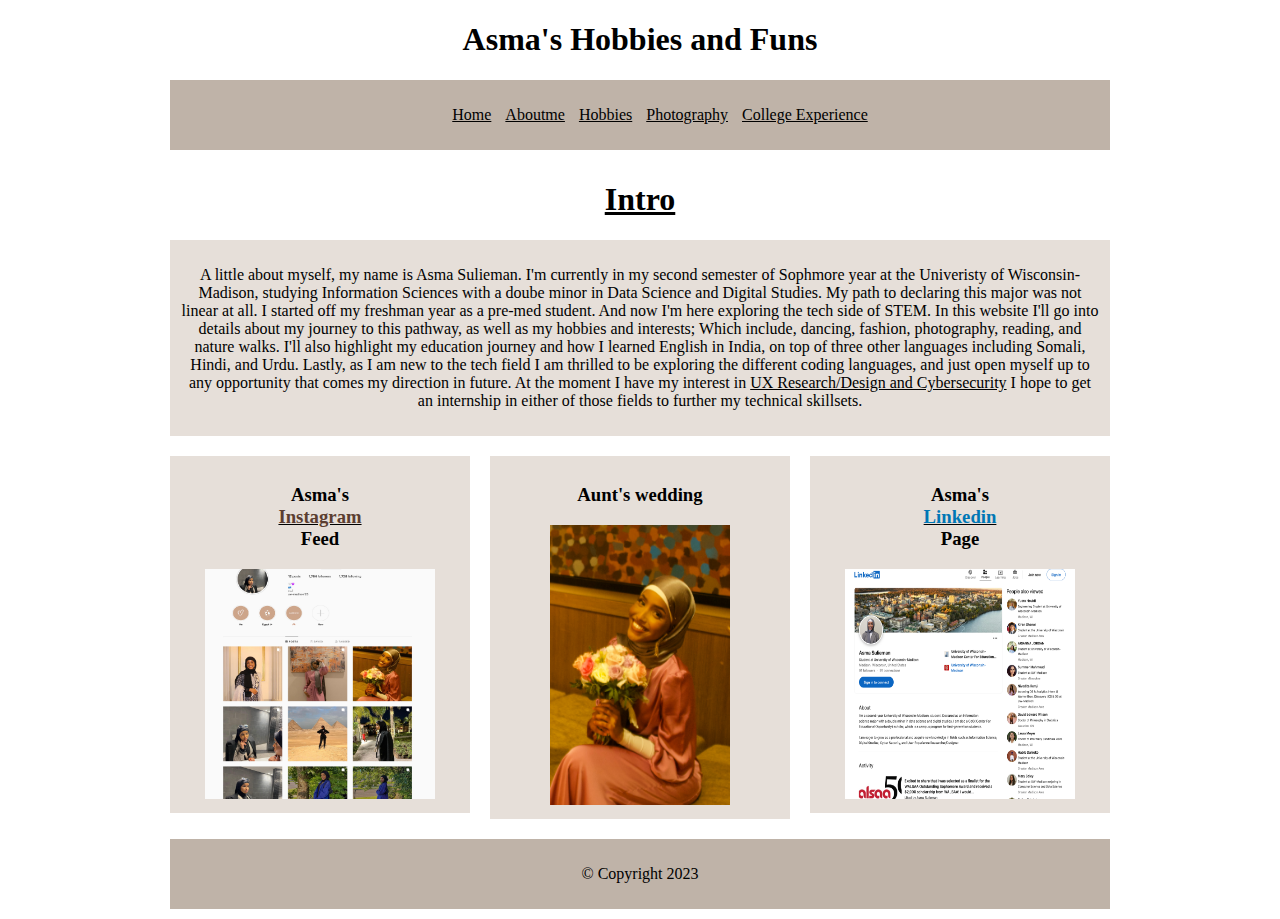
<file: index.html>
<!DOCTYPE html>
<html lang="en">
	<head> 
		<title> Asma's Hobbies and Intreset</title>
		<link rel="stylesheet" text="text/css" href="stylesheet.css">

</head>

	<body >
		<header>
			<h1>Asma's Hobbies and Funs</h1>
			<nav>
				<ul>
					<li><a href="index.html">Home</a> </li>
					<li><a href="aboutme.html">Aboutme</a> </li>
					<li><a href="hobbies.html">Hobbies</a> </li>
					<li><a href="photography.html">Photography</a> </li>
					<li><a href="collegeexperience.html">College Experience</a> </li>
				</ul>
			</nav>
		</header>
		<section>
			<h1><u>Intro</u></h1>
			
				<main>
					<p>A little about myself, my name is Asma Sulieman. I'm currently in my second semester of Sophmore year at the Univeristy of Wisconsin-Madison, studying Information Sciences with a doube minor in Data Science and Digital Studies. My path to declaring this major was not linear at all. I started off my freshman year as a pre-med student. And now I'm here exploring the tech side of STEM. In this website I'll go into details about my journey to this pathway, as well as my hobbies and interests; Which include, dancing, fashion, photography, reading, and nature walks. I'll also highlight my education journey and how I learned English in India, on top of three other languages including Somali, Hindi, and Urdu. Lastly, as I am new to the tech field I am thrilled to be exploring the different coding languages, and just open myself up to any opportunity that comes my direction in future. At the moment I have my interest in <a href="https://ischool.wisc.edu/current-students/masters-degree-program/concentrations/people-and-information-technology//">UX Research/Design and Cybersecurity</a> I hope to get an internship in either of those fields to further my technical skillsets.</p>
				</main>

				<article>
					<h3>Asma's<br><b><a href="https://www.instagram.com/asmaa.sulieman/"><span style="color:#5B3E31">Instagram</span><br></a></b>Feed</h3>

					<img src="images/IMG_Insta.jpeg" alt="Asma's Instagram" width="230" height="230">

				</article> 

				<article class="mart">
					<h3>Aunt's wedding</h3>

					<img src="images/IMG_1097.jpeg" alt="Asma's photo" width="180" height="280">

				</article>                       

				<article> 

					<h3>Asma's<br><a href="https://linkedin.com/in/asma-sulieman-85943b225"><span style="color:#0077B5">Linkedin</span><br></a>Page</h3>

					<img src="images/Linkedin_page.png" alt="Asma's Linkedin" width="230" height="230">

				</article> 

			</section>

		<footer>

				<p>&copy; Copyright 2023</p>
		</footer>




	</body>

</html>
</file>
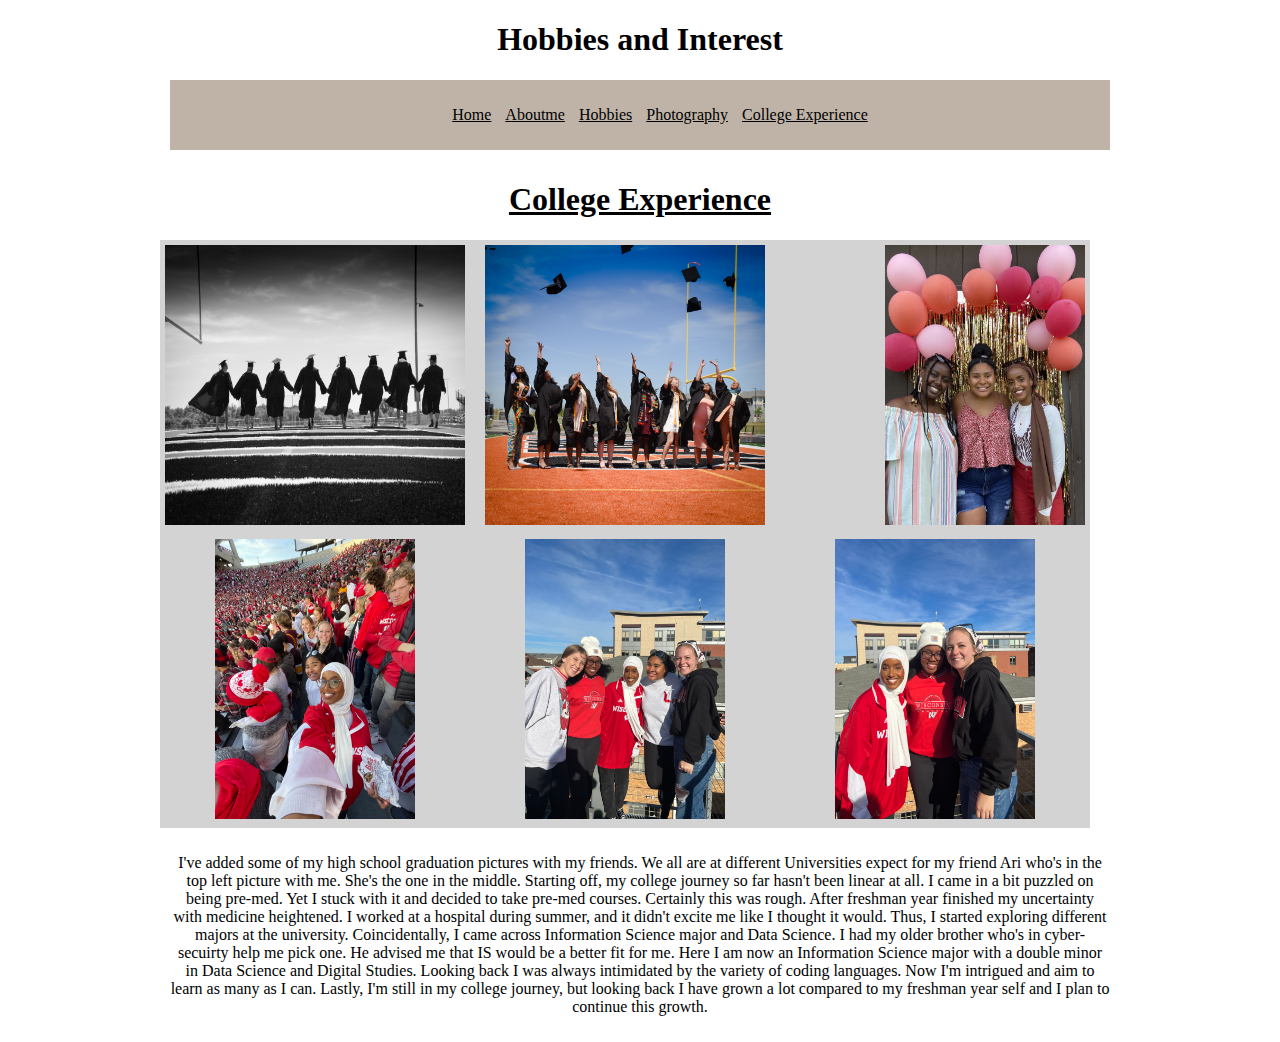
<file: college experience.html>
<!DOCTYPE html>
<html lang="en">
	<head> 
		<title> Asma's Hobbies and Intreset</title>
		<link rel="stylesheet" text="text/css" href="stylesheet.css">
	</head>
	<body >
		<header>
			<h1>Hobbies and Interest</h1>

			<nav>

				<ul>
					<li><a href="index.html">Home</a> </li>
					<li><a href="aboutme.html">Aboutme</a> </li>
					<li><a href="hobbies.html">Hobbies</a> </li>
					<li><a href="photography.html">Photography</a> </li>
					<li><a href="college experience.html">College Experience</a> </li>


				</ul>
			</nav>
		</header>
		<section>
		<h1><u>College Experience</u></h1>

	<section>

	<div id="img2">

	<img src="college experience/DSC_2614.jpeg" alt="High school graduation" width="300" height="280">

</div>

	<div id="img1">

	<center><img src="college experience/DSC_2672.jpeg" alt=" More HS grad pics" width="280" height="280"></center>

</div>

	<div id="img3">

	<img src="college experience/IMG_3679.JPG" alt="HS graduation party" width="200" height="280">

</div>

	<div id="img1">

		<center><img src="college experience/IMG_4160.jpeg" alt="Football game with friends" width="200" height="280"></center>

</div>

	<div id="img1">

	<center><img src="college experience/IMG_6847.jpeg" alt="Pre-game photos with friends" width="200" height="280"></center>

</div>

	<div id="img1">

	<center><img src="college experience/IMG_6832.jpeg" alt="More Pre-game pictures" width="200" height="280"></center>

</div>
	
	<div id="txt1">

	<p>  I've added some of my high school graduation pictures with my friends. We all are at different Universities expect for my friend Ari who's in the top left picture with me. She's the one in the middle. Starting off, my college journey so far hasn't been linear at all. I came in a bit puzzled on being pre-med. Yet I stuck with it and decided to take pre-med courses. Certainly this was rough. After freshman year finished my uncertainty with medicine heightened. I worked at a hospital during summer, and it didn't excite me like I thought it would. Thus, I started exploring different majors at the university. Coincidentally, I came across Information Science major and Data Science. I had my older brother who's in cyber-secuirty help me pick one. He advised me that IS would be a better fit for me. Here I am now an Information Science major with a double minor in Data Science and Digital Studies. Looking back I was always intimidated by the variety of coding languages. Now I'm intrigued and aim to learn as many as I can. Lastly, I'm still in my college journey, but looking back I have grown a lot compared to my freshman year self and I plan to continue this growth.</p>

</div>


</section>




		</body>

</html>
</file>
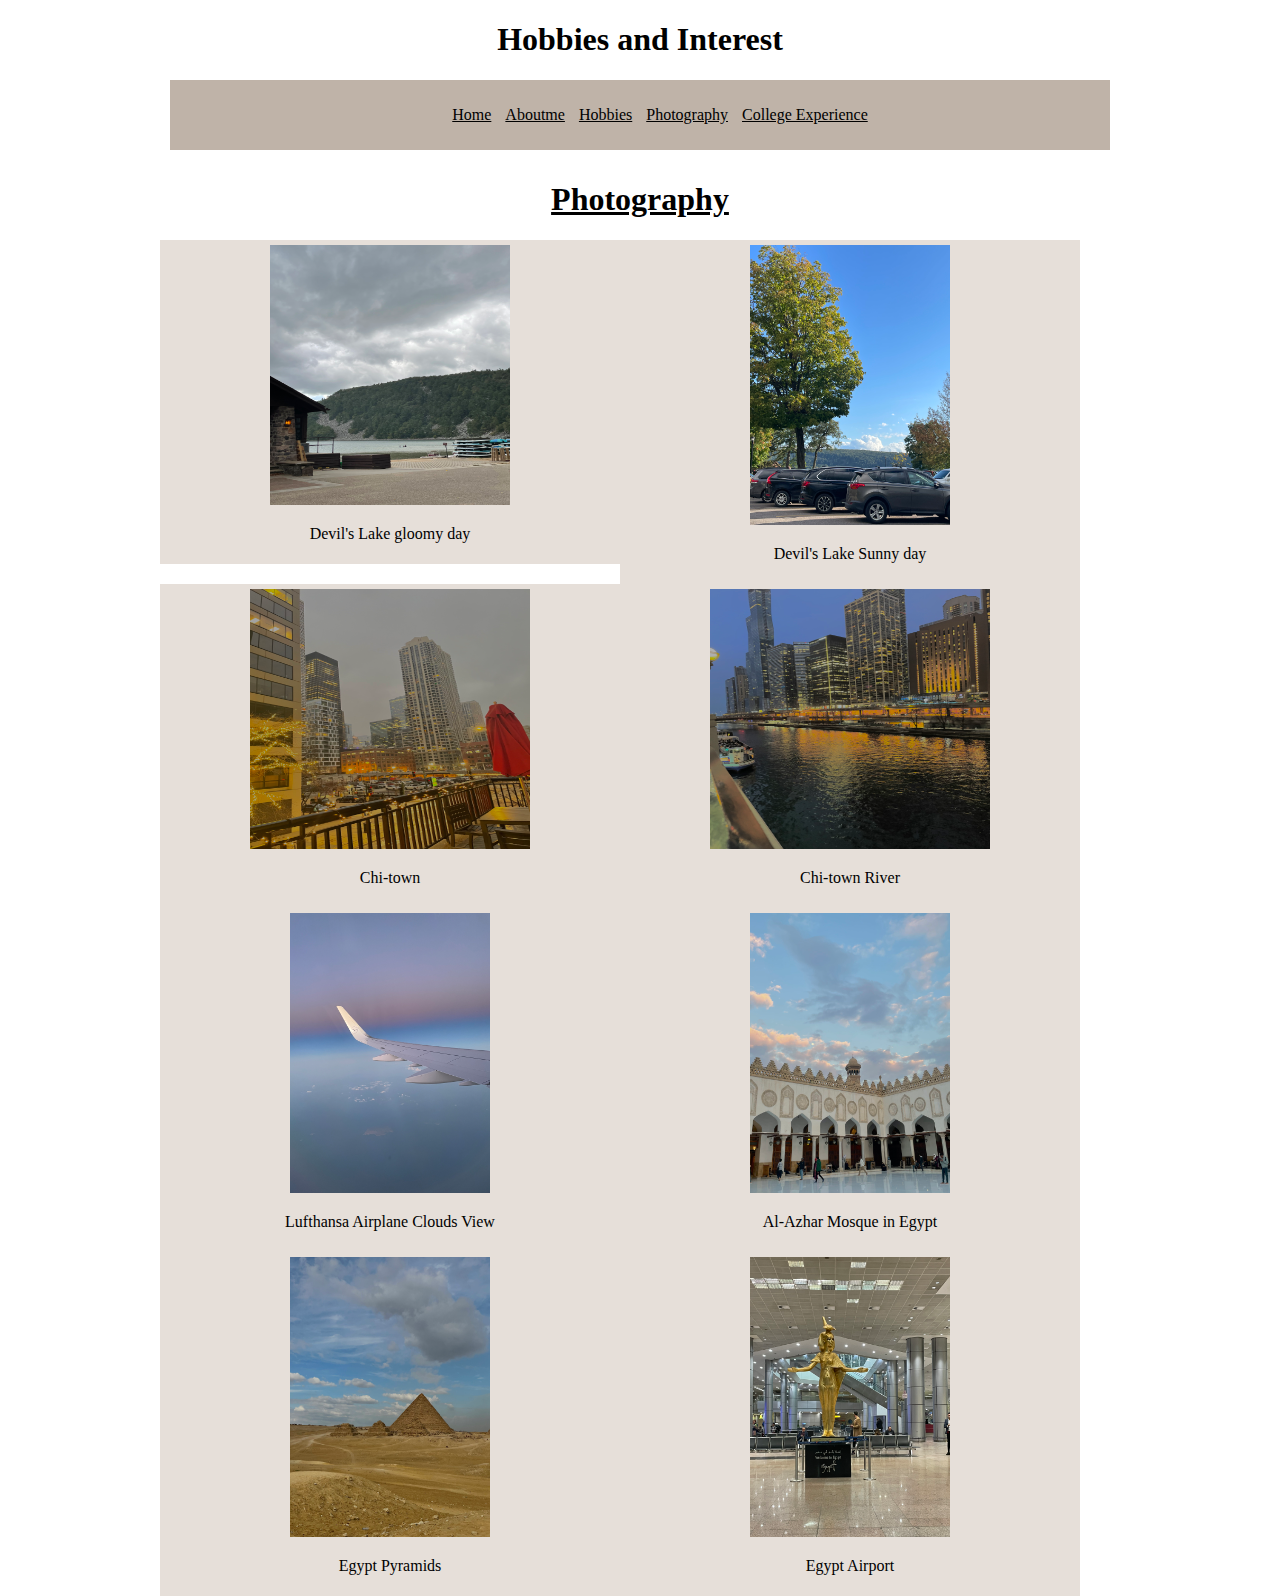
<file: photography.html>
<!DOCTYPE html>
<html lang="en">
	<head> 
		<title> Asma's Hobbies and Intreset</title>
		<link rel="stylesheet" text="text/css" href="stylesheet.css">
	</head>
	<body >
		<header>
			<h1>Hobbies and Interest</h1>

			<nav>

				<ul>
					<li><a href="index.html">Home</a> </li>
					<li><a href="aboutme.html">Aboutme</a> </li>
					<li><a href="hobbies.html">Hobbies</a> </li>
					<li><a href="photography.html">Photography</a> </li>
					<li><a href="college experience.html">College Experience</a> </li>


				</ul>
			</nav>
		</header>
		<section>
		<h1><u>Photography</u></h1>

	<div>

		<img src="photography/IMG_7708.jpeg" alt="Devil's Lake" width="240" height="260"> 
		<p> Devil's Lake gloomy day</p>

	</div>

	<div>

		<img src="photography/IMG_7707.jpeg" alt="Devil's Lake view" width="200" height="280"> 
		<p> Devil's Lake Sunny day</p>

	</div>

	<div>

		<img src="photography/IMG_1447.jpeg" alt="Chicago" width="280" height="260">
		<p>Chi-town</p>

	</div>

	<div>

		<img src="photography/IMG_1455.jpeg" alt="Chicago River" width="280" height="260">
		<p>Chi-town River</p>

	</div>

	<div>

		<img src="photography/IMG_0195.jpeg" alt="Airplane view" width="200" height="280">
		<p>Lufthansa Airplane Clouds View</p>

	</div>

	<div>

		<img src="photography/IMG_0379.jpeg" alt="Mosque" width="200" height="280">
		<p>Al-Azhar Mosque in Egypt</p>

	</div>

	<div>

		<img src="photography/IMG_0485.jpeg" alt="Egypt pyramids" width="200" height="280">
		<p>Egypt Pyramids</p>

	</div>

	<div>

		<img src="photography/IMG_0198.jpeg" alt="Egypt Airport" width="200" height="280">
		<p>Egypt Airport</p>

	</div>

</section>




	</body>

</html>
</file>
<file: stylesheet.css>
* {
	font-family: Verdana;
	color: #000000;
	text-align: center;
}

body {
	width: 960px;
	margin: 0 auto;
}
nav {
	background-color: #BFB3A8;
	padding: 10px;
	margin: 10px;
}
li {
	display: inline;
	padding: 5px;
}

section {
		overflow: auto;
		height: 100%;
}

main {
	background-color: #E6DFD9;
	padding: 10px;
	margin: 10px;
}

article {
	background-color: #E6DFD9;
	padding: 10px;
	margin: 10px;
	width: 280px;
	float: left;
}

.mart {
	background-color: #E6DFD9;

}

.mart2 {
	width: 450px;
	padding: 5px;
	background-color: #FFFFFFFF;

}

div { 
	width: 450px;
	padding: 5px;
	background-color: #E6DFD9;
	float: left;

 }

#img1 {
 	background-color: #D3D3D3;
 	width: 300px;
 	padding: 5px;

}

#img2 {
 	background-color: #D3D3D3;
 	width: 300px;
 	padding: 5px;
 	text-align: left;

}

#img3 {
 	background-color: #D3D3D3;
 	width: 300px;
 	padding: 5px;
 	text-align: right;

}

#txt1 {
	background-color: #FFFFFFFF;
 	width: 940px;
 	padding: 10px;
 	text-align: left;

}

footer {
	background-color: #BFB3A8;
	padding: 10px;
	margin: 10px;
}
</file>
